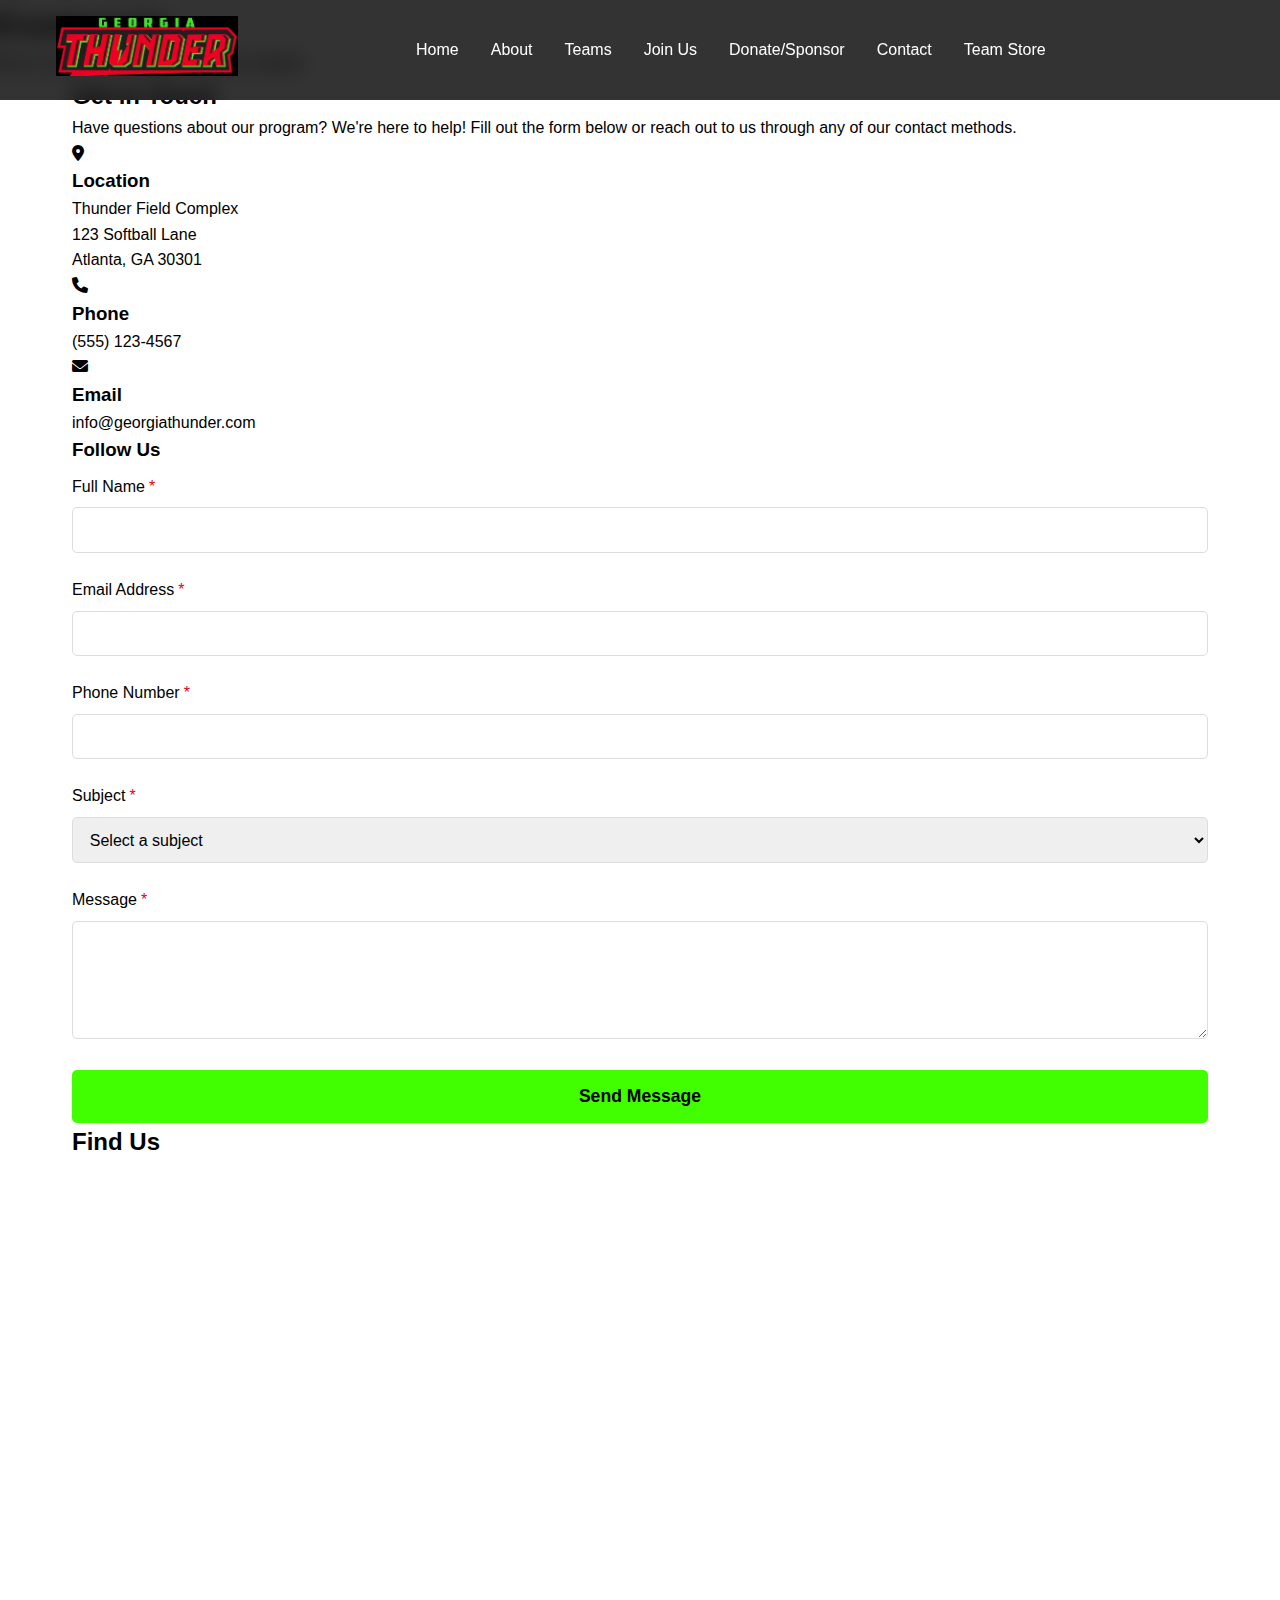
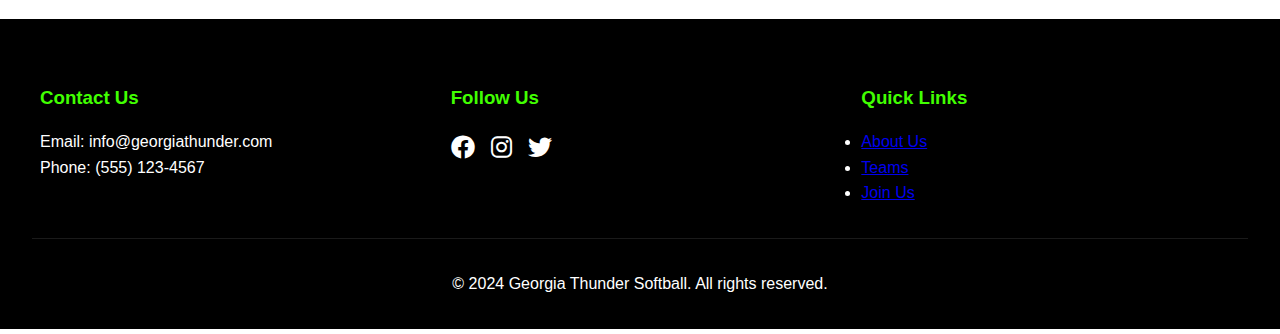
<file: contact.html>
<!DOCTYPE html>
<html lang="en">
<head>
    <meta charset="UTF-8">
    <meta name="viewport" content="width=device-width, initial-scale=1.0">
    <title>Contact Us - Georgia Thunder Softball</title>
    <link rel="stylesheet" href="css/style.css">
    <link rel="stylesheet" href="https://cdnjs.cloudflare.com/ajax/libs/font-awesome/6.0.0/css/all.min.css">
</head>
<body>
    <header class="main-header">
        <nav class="nav-container">
            <div class="logo">
                <img src="images/logo_1.jpg" alt="Georgia Thunder Logo">
            </div>
            <ul class="nav-menu">
                <li><a href="index.html">Home</a></li>
                <li><a href="about.html">About</a></li>
                <li class="dropdown">
                    <a href="teams.html">Teams</a>
                    
                </li>
                <li class="dropdown">
                    <a href="join.html">Join Us</a>
                    <ul class="dropdown-content">
                        <li><a href="join/tryouts.html">Tryout Request</a></li>
                        <li><a href="join/team.html">Georgia Thunder Team</a></li>
                    </ul>
                </li>
                <li><a href="donate.html">Donate/Sponsor</a></li>
                <li><a href="contact.html">Contact</a></li>
                <li><a href="store.html">Team Store</a></li>
            </ul>
            <div class="hamburger">
                <span></span>
                <span></span>
                <span></span>
            </div>
        </nav>
    </header>

    <main>
        <section class="contact-hero">
            <div class="contact-content">
                <h1>Contact Us</h1>
                <p>Get in touch with Georgia Thunder Softball</p>
            </div>
        </section>

        <section class="contact-section">
            <div class="container">
                <div class="contact-grid">
                    <div class="contact-info">
                        <h2>Get in Touch</h2>
                        <p>Have questions about our program? We're here to help! Fill out the form below or reach out to us through any of our contact methods.</p>
                        
                        <div class="contact-details">
                            <div class="contact-item">
                                <i class="fas fa-map-marker-alt"></i>
                                <div>
                                    <h3>Location</h3>
                                    <p>Thunder Field Complex<br>123 Softball Lane<br>Atlanta, GA 30301</p>
                                </div>
                            </div>
                            
                            <div class="contact-item">
                                <i class="fas fa-phone"></i>
                                <div>
                                    <h3>Phone</h3>
                                    <p>(555) 123-4567</p>
                                </div>
                            </div>
                            
                            <div class="contact-item">
                                <i class="fas fa-envelope"></i>
                                <div>
                                    <h3>Email</h3>
                                    <p>info@georgiathunder.com</p>
                                </div>
                            </div>
                        </div>

                        <div class="social-links">
                            <h3>Follow Us</h3>
                            <div class="social-icons">
                                <a href="#" class="social-icon"><i class="fab fa-facebook"></i></a>
                                <a href="#" class="social-icon"><i class="fab fa-instagram"></i></a>
                                <a href="#" class="social-icon"><i class="fab fa-twitter"></i></a>
                                <a href="#" class="social-icon"><i class="fab fa-youtube"></i></a>
                            </div>
                        </div>
                    </div>

                    <div class="contact-form-container">
                        <form id="contactForm" class="contact-form">
                            <div class="form-group">
                                <label for="name" class="required">Full Name</label>
                                <input type="text" id="name" name="name" required>
                            </div>

                            <div class="form-group">
                                <label for="email" class="required">Email Address</label>
                                <input type="email" id="email" name="email" required>
                            </div>

                            <div class="form-group">
                                <label for="phone">Phone Number</label>
                                <input type="tel" id="phone" name="phone">
                            </div>

                            <div class="form-group">
                                <label for="subject" class="required">Subject</label>
                                <select id="subject" name="subject" required>
                                    <option value="">Select a subject</option>
                                    <option value="general">General Inquiry</option>
                                    <option value="tryouts">Tryout Information</option>
                                    <option value="sponsorship">Sponsorship</option>
                                    <option value="volunteer">Volunteer</option>
                                    <option value="other">Other</option>
                                </select>
                            </div>

                            <div class="form-group">
                                <label for="message" class="required">Message</label>
                                <textarea id="message" name="message" rows="5" required></textarea>
                            </div>

                            <button type="submit" class="submit-button">Send Message</button>
                        </form>
                    </div>
                </div>

                <div class="map-section">
                    <h2>Find Us</h2>
                    <div class="map-container">
                        <!-- Replace with actual map embed code -->
                        <iframe 
                            src="https://www.google.com/maps/embed?pb=!1m18!1m12!1m3!1d3317.835572475456!2d-84.3887!3d33.7490!2m3!1f0!2f0!3f0!3m2!1i1024!2i768!4f13.1!3m3!1m2!1s0x0%3A0x0!2zMzPCsDQ0JzU2LjQiTiA4NMKwMjMnMTkuMyJX!5e0!3m2!1sen!2sus!4v1234567890!5m2!1sen!2sus"
                            width="100%" 
                            height="450" 
                            style="border:0;" 
                            allowfullscreen="" 
                            loading="lazy">
                        </iframe>
                    </div>
                </div>
            </div>
        </section>
    </main>

    <footer class="main-footer">
        <div class="footer-content">
            <div class="footer-section">
                <h3>Contact Us</h3>
                <p>Email: info@georgiathunder.com</p>
                <p>Phone: (555) 123-4567</p>
            </div>
            <div class="footer-section">
                <h3>Follow Us</h3>
                <div class="social-links">
                    <a href="#"><i class="fab fa-facebook"></i></a>
                    <a href="#"><i class="fab fa-instagram"></i></a>
                    <a href="#"><i class="fab fa-twitter"></i></a>
                </div>
            </div>
            <div class="footer-section">
                <h3>Quick Links</h3>
                <ul>
                    <li><a href="about.html">About Us</a></li>
                    <li><a href="teams.html">Teams</a></li>
                    <li><a href="join.html">Join Us</a></li>
                </ul>
            </div>
        </div>
        <div class="footer-bottom">
            <p>&copy; 2024 Georgia Thunder Softball. All rights reserved.</p>
        </div>
    </footer>

    <script src="js/main.js"></script>
    <script src="js/contact.js"></script>
</body>
</html>
</file>
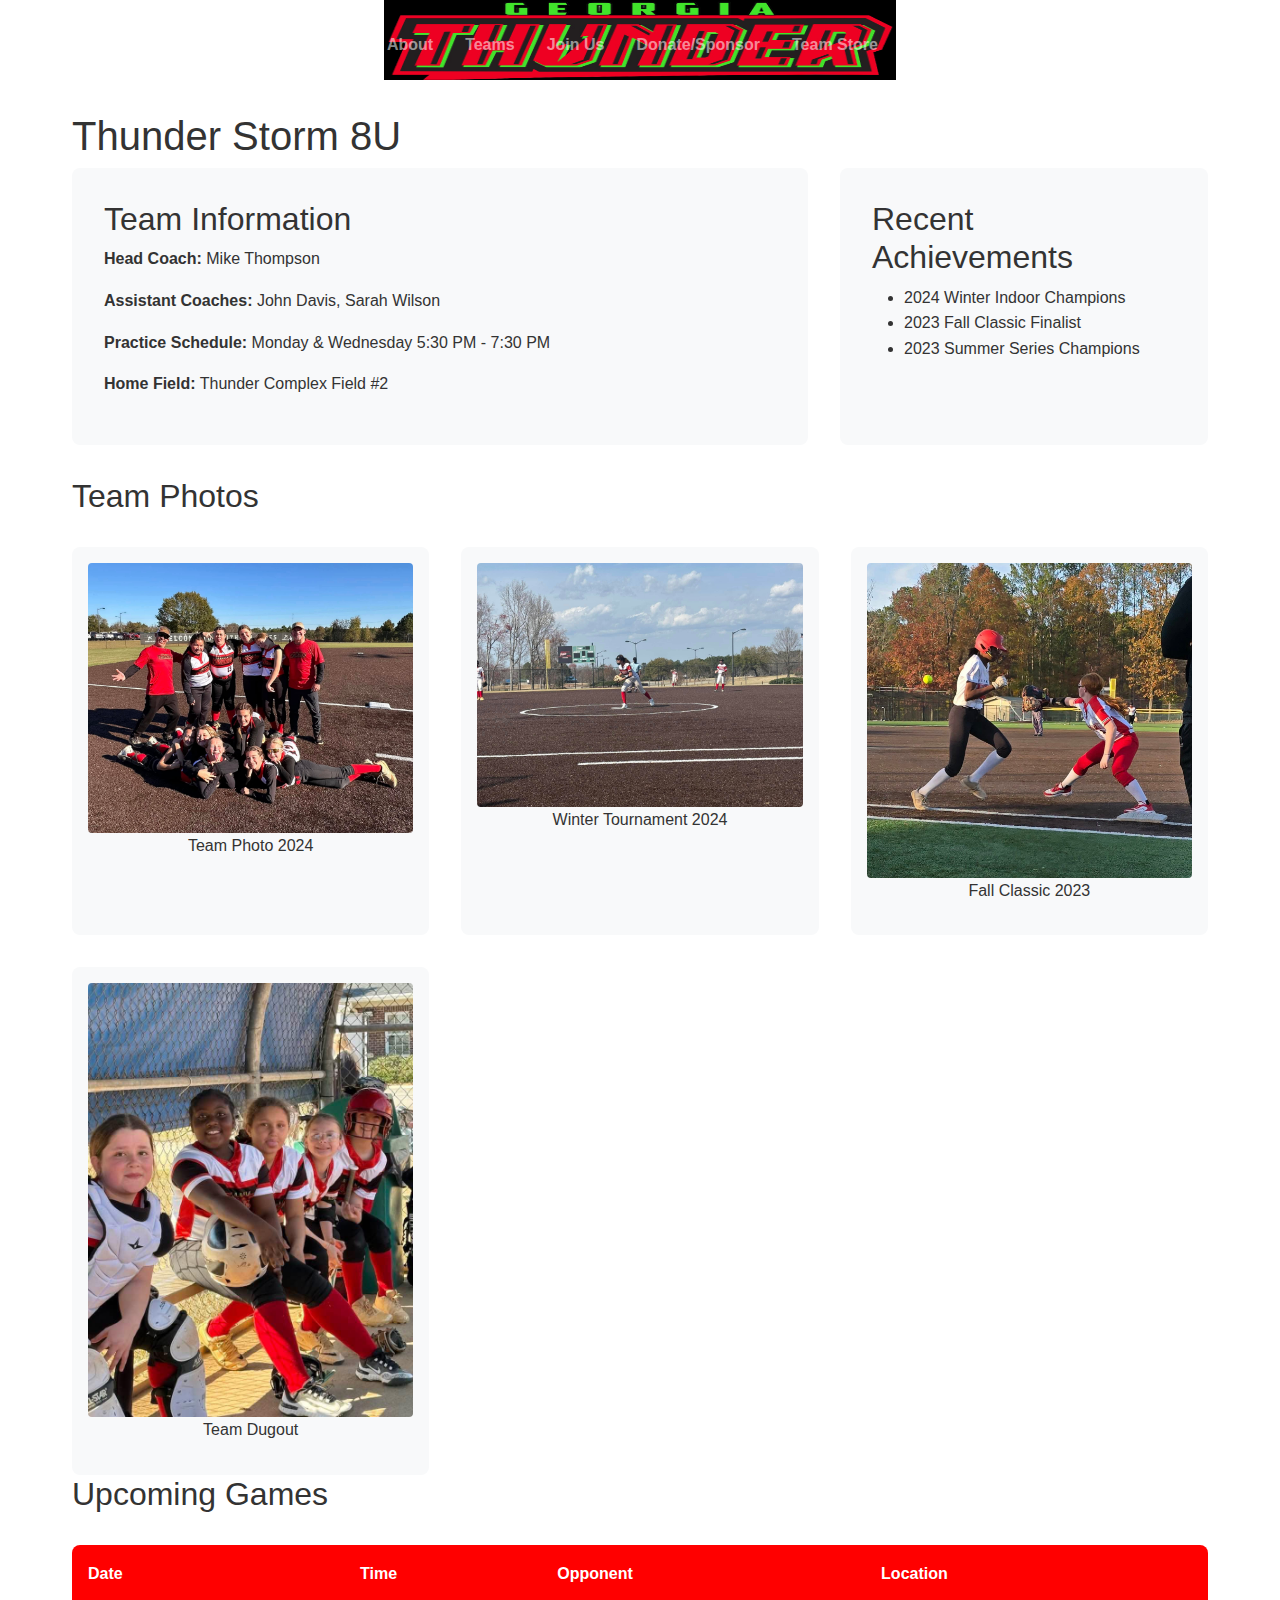
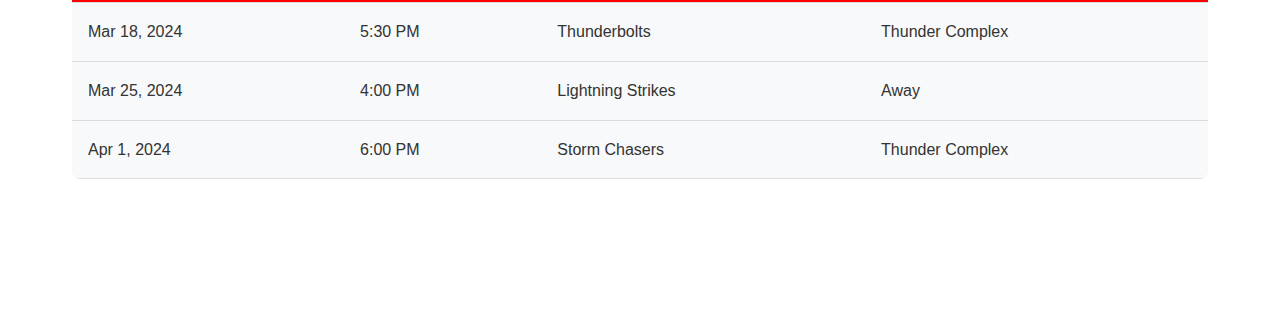
<file: thunder-storm-8u.html>
<!DOCTYPE html>
<html lang="en">
<head>
    <meta charset="UTF-8">
    <meta name="viewport" content="width=device-width, initial-scale=1.0">
    <title>Thunder Storm 8U - Georgia Thunder Softball</title>
    <link href="https://cdn.jsdelivr.net/npm/bootstrap@5.3.2/dist/css/bootstrap.min.css" rel="stylesheet">
    <!-- Custom CSS -->
    <link rel="stylesheet" href="../styles.css">
</head>
<body>
    <header>
        <nav class="navbar navbar-expand-lg navbar-dark">
            <div class="container-fluid">
                <button class="navbar-toggler" type="button" data-bs-toggle="collapse" data-bs-target="#navbarNavDropdown" aria-controls="navbarNavDropdown" aria-expanded="false" aria-label="Toggle navigation">
                    <span class="navbar-toggler-icon"></span>
                </button>
                <div class="collapse navbar-collapse" id="navbarNavDropdown">
                    <ul class="navbar-nav mx-auto">
                        <li class="nav-item">
                            <a class="nav-link active" href="../index.html">Home</a>
                        </li>
                        <li class="nav-item">
                            <a class="nav-link" href="../about.html">About</a>
                        </li>
                        <li class="nav-item">
                            <a class="nav-link" href="../teams.html">Teams</a>         
                                                       
                        </li>
                        <li class="nav-item">
                            <a class="nav-link" href="../join.html">Join Us</a>
                        </li>
                        <li class="nav-item">
                            <a class="nav-link" href="../donate.html">Donate/Sponsor</a>
                        </li>
                        <li class="nav-item">
                            <a class="nav-link" href="../store.html">Team Store</a>
                        </li>
                        <li class="nav-item">
                            <a class="nav-link" href="../contact.html">Contact</a>
                        </li>
                    </ul>
                </div>
            </div>
        </nav>
    </header>

    <main>
        <section class="team-profile">
            <h1>Thunder Storm 8U</h1>
            
            <div class="team-info">
                <div class="team-details">
                    <h2>Team Information</h2>
                    <p><strong>Head Coach:</strong> Mike Thompson</p>
                    <p><strong>Assistant Coaches:</strong> John Davis, Sarah Wilson</p>
                    <p><strong>Practice Schedule:</strong> Monday & Wednesday 5:30 PM - 7:30 PM</p>
                    <p><strong>Home Field:</strong> Thunder Complex Field #2</p>
                </div>

                <div class="team-achievements">
                    <h2>Recent Achievements</h2>
                    <ul>
                        <li>2024 Winter Indoor Champions</li>
                        <li>2023 Fall Classic Finalist</li>
                        <li>2023 Summer Series Champions</li>
                    </ul>
                </div>
            </div>

            <div class="team-gallery">
                <h2>Team Photos</h2>
                <div class="photo-grid">
                    <div class="photo-item">
                        <img src="../photos/team pic_2.jpg" alt="Team Photo 1">
                        <p>Team Photo 2024</p>
                    </div>
                    <div class="photo-item">
                        <img src="../photos/pitch 2.jpg" alt="Game Action Shot">
                        <p>Winter Tournament 2024</p>
                    </div>
                    <div class="photo-item">
                        <img src="../photos/play at first.jpg" alt="Game Action">
                        <p>Fall Classic 2023</p>
                    </div>
                    <div class="photo-item">
                        <img src="../photos/douout.jpg" alt="Team Spirit">
                        <p>Team Dugout</p>
                    </div>
                </div>
            </div>

            <div class="team-schedule">
                <h2>Upcoming Games</h2>
                <table class="schedule-table">
                    <thead>
                        <tr>
                            <th>Date</th>
                            <th>Time</th>
                            <th>Opponent</th>
                            <th>Location</th>
                        </tr>
                    </thead>
                    <tbody>
                        <tr>
                            <td>Mar 18, 2024</td>
                            <td>5:30 PM</td>
                            <td>Thunderbolts</td>
                            <td>Thunder Complex</td>
                        </tr>
                        <tr>
                            <td>Mar 25, 2024</td>
                            <td>4:00 PM</td>
                            <td>Lightning Strikes</td>
                            <td>Away</td>
                        </tr>
                        <tr>
                            <td>Apr 1, 2024</td>
                            <td>6:00 PM</td>
                            <td>Storm Chasers</td>
                            <td>Thunder Complex</td>
                        </tr>
                    </tbody>
                </table>
            </div>
        </section>
    </main>

    <footer>
        <p>&copy; 2024 Georgia Thunder Softball. All rights reserved.</p>
    </footer>

    <script src="../script.js"></script>
</body>
</html>
</file>
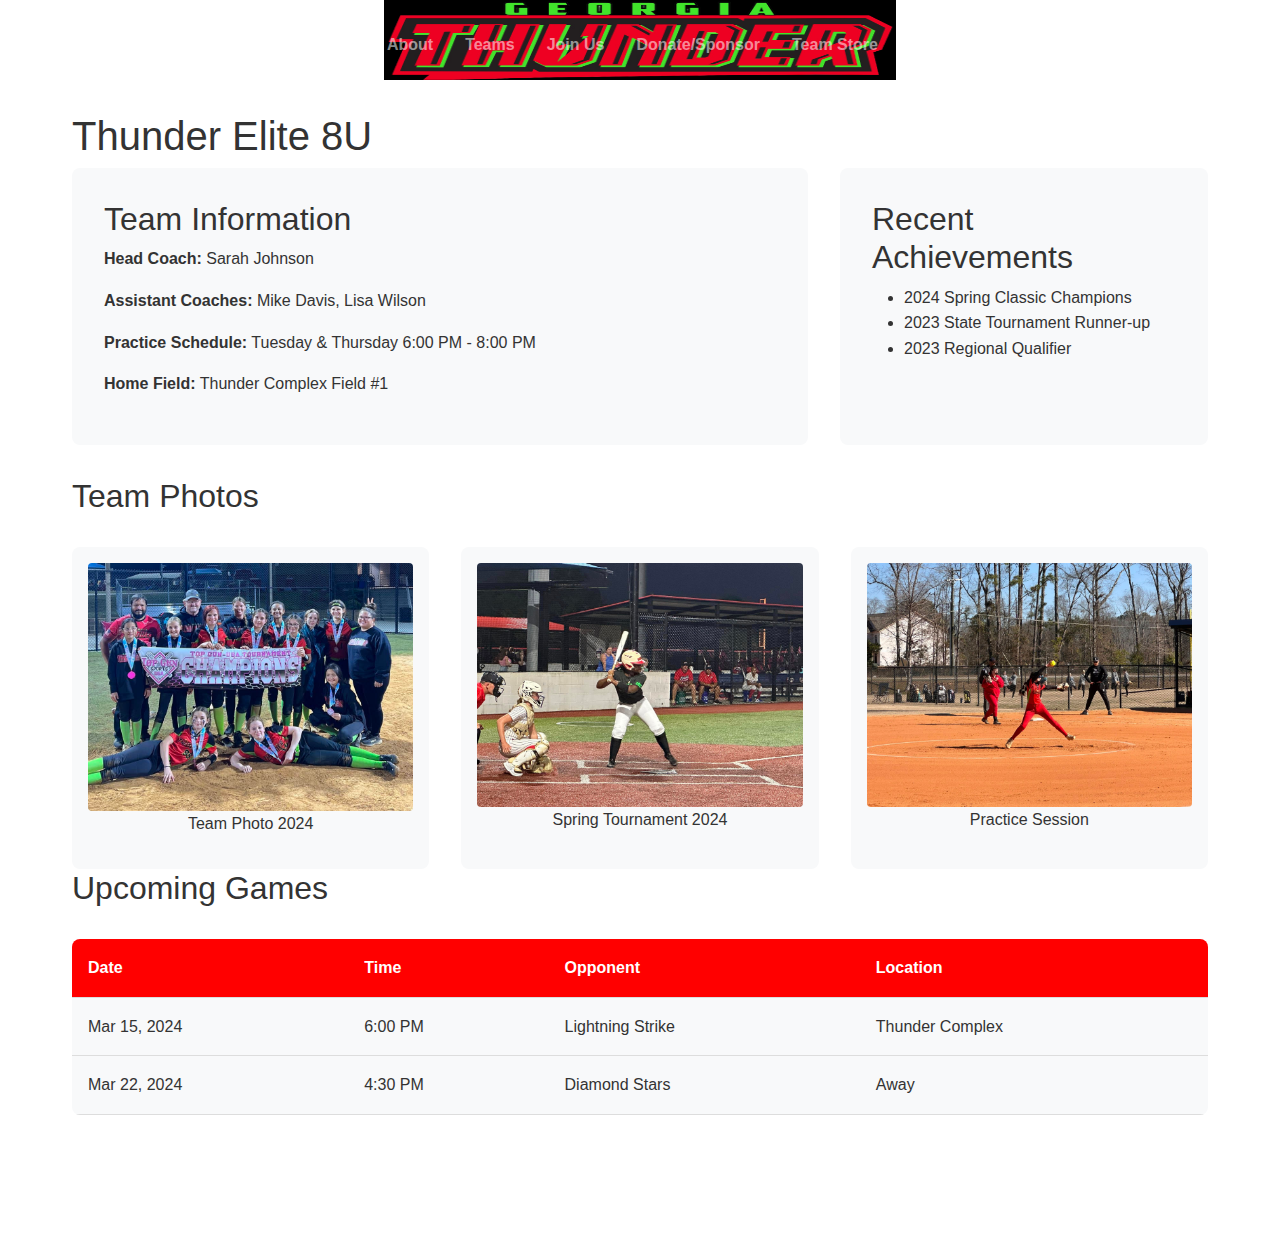
<file: teams/thunder-elite-8u.html>
<!DOCTYPE html>
<html lang="en">
<head>
    <meta charset="UTF-8">
    <meta name="viewport" content="width=device-width, initial-scale=1.0">
    <title>Thunder Elite 8U - Georgia Thunder Softball</title>
    <link href="https://cdn.jsdelivr.net/npm/bootstrap@5.3.2/dist/css/bootstrap.min.css" rel="stylesheet">
    <!-- Custom CSS -->
    <link rel="stylesheet" href="../styles.css">
</head>
<body>
    <header>
        <nav class="navbar navbar-expand-lg navbar-dark">
            <div class="container-fluid">
                <button class="navbar-toggler" type="button" data-bs-toggle="collapse" data-bs-target="#navbarNavDropdown" aria-controls="navbarNavDropdown" aria-expanded="false" aria-label="Toggle navigation">
                    <span class="navbar-toggler-icon"></span>
                </button>
                <div class="collapse navbar-collapse" id="navbarNavDropdown">
                    <ul class="navbar-nav mx-auto">
                        <li class="nav-item">
                            <a class="nav-link active" href="../index.html">Home</a>
                        </li>
                        <li class="nav-item">
                            <a class="nav-link" href="../about.html">About</a>
                        </li>
                        <li class="nav-item">
                            <a class="nav-link" href="../teams.html">Teams</a>         
                                                       
                        </li>
                        <li class="nav-item">
                            <a class="nav-link" href="../join.html">Join Us</a>
                        </li>
                        <li class="nav-item">
                            <a class="nav-link" href="../donate.html">Donate/Sponsor</a>
                        </li>
                        <li class="nav-item">
                            <a class="nav-link" href="../store.html">Team Store</a>
                        </li>
                        <li class="nav-item">
                            <a class="nav-link" href="../contact.html">Contact</a>
                        </li>
                    </ul>
                </div>
            </div>
        </nav>
    </header>

    <main>
        <section class="team-profile">
            <h1>Thunder Elite 8U</h1>
            
            <div class="team-info">
                <div class="team-details">
                    <h2>Team Information</h2>
                    <p><strong>Head Coach:</strong> Sarah Johnson</p>
                    <p><strong>Assistant Coaches:</strong> Mike Davis, Lisa Wilson</p>
                    <p><strong>Practice Schedule:</strong> Tuesday & Thursday 6:00 PM - 8:00 PM</p>
                    <p><strong>Home Field:</strong> Thunder Complex Field #1</p>
                </div>

                <div class="team-achievements">
                    <h2>Recent Achievements</h2>
                    <ul>
                        <li>2024 Spring Classic Champions</li>
                        <li>2023 State Tournament Runner-up</li>
                        <li>2023 Regional Qualifier</li>
                    </ul>
                </div>
            </div>

            <div class="team-gallery">
                <h2>Team Photos</h2>
                <div class="photo-grid">
                    <div class="photo-item">
                        <img src="../photos/team pic_1.jpg" alt="Team Photo 1">
                        <p>Team Photo 2024</p>
                    </div>
                    <div class="photo-item">
                        <img src="../photos/at bat_1.jpg" alt="Game Action Shot">
                        <p>Spring Tournament 2024</p>
                    </div>
                    <div class="photo-item">
                        <img src="../photos/pitch 1.jpg" alt="Pitching Practice">
                        <p>Practice Session</p>
                    </div>
                    <!-- Add more photos as needed -->
                </div>
            </div>

            <div class="team-schedule">
                <h2>Upcoming Games</h2>
                <table class="schedule-table">
                    <thead>
                        <tr>
                            <th>Date</th>
                            <th>Time</th>
                            <th>Opponent</th>
                            <th>Location</th>
                        </tr>
                    </thead>
                    <tbody>
                        <tr>
                            <td>Mar 15, 2024</td>
                            <td>6:00 PM</td>
                            <td>Lightning Strike</td>
                            <td>Thunder Complex</td>
                        </tr>
                        <tr>
                            <td>Mar 22, 2024</td>
                            <td>4:30 PM</td>
                            <td>Diamond Stars</td>
                            <td>Away</td>
                        </tr>
                        <!-- Add more games -->
                    </tbody>
                </table>
            </div>
        </section>
    </main>

    <footer>
        <p>&copy; 2024 Georgia Thunder Softball. All rights reserved.</p>
    </footer>

    <script src="../script.js"></script>
</body>
</html>
</file>
<file: css/style.css>
:root {
    --primary-red: #E30016;
    --black: #000000;
    --neon-green: #41FF00;
    --white: #FFFFFF;
    --gray-light: #f5f5f5;
    --gray-dark: #333333;
    --transition: all 0.3s ease;
}

* {
    margin: 0;
    padding: 0;
    box-sizing: border-box;
}

body {
    font-family: 'Arial', sans-serif;
    line-height: 1.6;
    color: var(--black);
    background-color: var(--white);
}

/* Header Styles */
.main-header {
    position: fixed;
    width: 100%;
    top: 0;
    z-index: 1000;
    background: rgba(0, 0, 0, 0.8);
    backdrop-filter: blur(10px);
}

.nav-container {
    max-width: 1200px;
    margin: 0 auto;
    padding: 1rem;
    display: flex;
    justify-content: space-between;
    align-items: center;
}

.logo img {
    height: 60px;
    width: auto;
}

.nav-menu {
    display: flex;
    list-style: none;
    gap: 2rem;
}

.nav-menu a {
    color: var(--white);
    text-decoration: none;
    font-weight: 500;
    transition: var(--transition);
    position: relative;
}

.nav-menu a:hover {
    color: var(--neon-green);
}

/* Dropdown Styles */
.dropdown {
    position: relative;
}

.dropdown-content {
    display: none;
    position: absolute;
    background: var(--black);
    min-width: 160px;
    box-shadow: 0 8px 16px rgba(0,0,0,0.2);
    z-index: 1;
    border-radius: 4px;
    padding: 0.5rem 0;
}

.dropdown:hover .dropdown-content {
    display: block;
}

.dropdown-content a {
    color: var(--white);
    padding: 0.5rem 1rem;
    display: block;
    transition: var(--transition);
}

.dropdown-content a:hover {
    background: var(--primary-red);
    color: var(--white);
}

/* Hero Section */
.hero {
    height: 100vh;
    background: linear-gradient(rgba(0, 0, 0, 0.5), rgba(0, 0, 0, 0.5)),
                url('../images/gallery_1.jpg') center/cover no-repeat;
    display: flex;
    align-items: center;
    justify-content: center;
    text-align: center;
    color: var(--white);
    padding-top: 80px;
}

.hero-content {
    max-width: 800px;
    padding: 2rem;
}

.hero h1 {
    font-size: 3.5rem;
    margin-bottom: 1rem;
    text-shadow: 2px 2px 4px rgba(0, 0, 0, 0.5);
}

.cta-button {
    display: inline-block;
    padding: 1rem 2rem;
    background: var(--neon-green);
    color: var(--black);
    text-decoration: none;
    border-radius: 30px;
    font-weight: bold;
    transition: var(--transition);
    margin-top: 2rem;
}

.cta-button:hover {
    transform: translateY(-3px);
    box-shadow: 0 5px 15px rgba(65, 255, 0, 0.3);
}

/* Featured Teams Section */
.featured-teams {
    padding: 5rem 2rem;
    background: var(--gray-light);
}

.team-grid {
    display: grid;
    grid-template-columns: repeat(auto-fit, minmax(250px, 1fr));
    gap: 2rem;
    max-width: 1200px;
    margin: 2rem auto;
}

/* News Feed Section */
.news-feed {
    padding: 5rem 2rem;
}

.masonry-grid {
    columns: 3;
    column-gap: 2rem;
    max-width: 1200px;
    margin: 2rem auto;
}

/* Footer Styles */
.main-footer {
    background: var(--black);
    color: var(--white);
    padding: 4rem 2rem 2rem;
}

.footer-content {
    max-width: 1200px;
    margin: 0 auto;
    display: grid;
    grid-template-columns: repeat(auto-fit, minmax(250px, 1fr));
    gap: 2rem;
}

.footer-section h3 {
    color: var(--neon-green);
    margin-bottom: 1rem;
}

.social-links {
    display: flex;
    gap: 1rem;
}

.social-links a {
    color: var(--white);
    font-size: 1.5rem;
    transition: var(--transition);
}

.social-links a:hover {
    color: var(--neon-green);
}

.footer-bottom {
    text-align: center;
    margin-top: 2rem;
    padding-top: 2rem;
    border-top: 1px solid rgba(255, 255, 255, 0.1);
}

/* Responsive Design */
@media (max-width: 768px) {
    .nav-menu {
        display: none;
    }

    .hamburger {
        display: block;
    }

    .hero h1 {
        font-size: 2.5rem;
    }

    .masonry-grid {
        columns: 1;
    }
}

/* Animations */
@keyframes fadeIn {
    from {
        opacity: 0;
        transform: translateY(20px);
    }
    to {
        opacity: 1;
        transform: translateY(0);
    }
}

.hero-content, .team-grid, .news-feed {
    animation: fadeIn 1s ease-out;
}

/* Hover Effects */
.nav-menu a::after {
    content: '';
    position: absolute;
    width: 0;
    height: 2px;
    bottom: -5px;
    left: 0;
    background: var(--neon-green);
    transition: var(--transition);
}

.nav-menu a:hover::after {
    width: 100%;
}

/* About Page Styles */
.about-hero {
    height: 60vh;
    background: linear-gradient(rgba(0, 0, 0, 0.6), rgba(0, 0, 0, 0.6)),
                url('../images/about-hero.jpg') center/cover no-repeat;
    display: flex;
    align-items: center;
    justify-content: center;
    text-align: center;
    color: var(--white);
    padding-top: 80px;
}

.about-content h1 {
    font-size: 3rem;
    margin-bottom: 1rem;
    text-shadow: 2px 2px 4px rgba(0, 0, 0, 0.5);
}

.vision-statement {
    padding: 5rem 2rem;
    background: var(--white);
}

.container {
    max-width: 1200px;
    margin: 0 auto;
    padding: 0 2rem;
}

.vision-content {
    text-align: center;
    max-width: 800px;
    margin: 0 auto;
}

.vision-content p {
    font-size: 1.2rem;
    line-height: 1.8;
    margin-bottom: 3rem;
    color: var(--gray-dark);
}

.vision-pillars {
    display: grid;
    grid-template-columns: repeat(auto-fit, minmax(250px, 1fr));
    gap: 2rem;
    margin-top: 3rem;
}

.pillar {
    padding: 2rem;
    background: var(--gray-light);
    border-radius: 10px;
    transition: var(--transition);
}

.pillar:hover {
    transform: translateY(-5px);
    box-shadow: 0 5px 15px rgba(0, 0, 0, 0.1);
}

.pillar i {
    font-size: 2.5rem;
    color: var(--neon-green);
    margin-bottom: 1rem;
}

.pillar h3 {
    color: var(--black);
    margin-bottom: 1rem;
}

.pillar p {
    font-size: 1rem;
    color: var(--gray-dark);
}

.history {
    padding: 5rem 2rem;
    background: var(--gray-light);
}

.history-content {
    text-align: center;
    max-width: 800px;
    margin: 0 auto;
}

.history-content p {
    font-size: 1.2rem;
    line-height: 1.8;
    color: var(--gray-dark);
}

/* Responsive adjustments for About page */
@media (max-width: 768px) {
    .about-content h1 {
        font-size: 2rem;
    }

    .vision-pillars {
        grid-template-columns: 1fr;
    }

    .pillar {
        margin-bottom: 1rem;
    }
}

/* Teams Page Styles */
.teams-hero {
    height: 50vh;
    background: linear-gradient(rgba(0, 0, 0, 0.6), rgba(0, 0, 0, 0.6)),
                url('../images/teams-hero.jpg') center/cover no-repeat;
    display: flex;
    align-items: center;
    justify-content: center;
    text-align: center;
    color: var(--white);
    padding-top: 80px;
}

.teams-content h1 {
    font-size: 3rem;
    margin-bottom: 1rem;
    text-shadow: 2px 2px 4px rgba(0, 0, 0, 0.5);
}

.teams-grid {
    padding: 5rem 2rem;
    background: var(--gray-light);
}

.age-divisions {
    display: grid;
    grid-template-columns: repeat(auto-fit, minmax(300px, 1fr));
    gap: 2rem;
    max-width: 1200px;
    margin: 0 auto;
}

.division-card {
    background: var(--white);
    border-radius: 10px;
    padding: 2rem;
    box-shadow: 0 4px 6px rgba(0, 0, 0, 0.1);
    transition: var(--transition);
    position: relative;
    overflow: hidden;
}

.division-card::before {
    content: '';
    position: absolute;
    top: 0;
    left: 0;
    width: 100%;
    height: 4px;
    background: var(--neon-green);
    transform: scaleX(0);
    transform-origin: left;
    transition: transform 0.3s ease;
}

.division-card:hover::before {
    transform: scaleX(1);
}

.division-card:hover {
    transform: translateY(-5px);
    box-shadow: 0 8px 15px rgba(0, 0, 0, 0.1);
}

.division-card h2 {
    color: var(--black);
    margin-bottom: 1.5rem;
    font-size: 1.8rem;
}

.team-list {
    display: flex;
    flex-direction: column;
    gap: 1rem;
}

.team-list a {
    color: var(--gray-dark);
    text-decoration: none;
    padding: 0.8rem;
    border-radius: 5px;
    transition: var(--transition);
    background: var(--gray-light);
}

.team-list a:hover {
    background: var(--neon-green);
    color: var(--black);
    transform: translateX(5px);
}

/* Responsive adjustments for Teams page */
@media (max-width: 768px) {
    .teams-content h1 {
        font-size: 2rem;
    }

    .age-divisions {
        grid-template-columns: 1fr;
    }

    .division-card {
        margin-bottom: 1rem;
    }
}

/* Individual Team Page Styles */
.team-hero {
    height: 50vh;
    background: linear-gradient(rgba(0, 0, 0, 0.6), rgba(0, 0, 0, 0.6)),
                url('../images/team-hero.jpg') center/cover no-repeat;
    display: flex;
    align-items: center;
    justify-content: center;
    text-align: center;
    color: var(--white);
    padding-top: 80px;
}

.team-content h1 {
    font-size: 3rem;
    margin-bottom: 1rem;
    text-shadow: 2px 2px 4px rgba(0, 0, 0, 0.5);
}

.team-info {
    padding: 5rem 2rem;
    background: var(--gray-light);
}

.team-stats {
    display: grid;
    grid-template-columns: repeat(auto-fit, minmax(250px, 1fr));
    gap: 2rem;
    margin-bottom: 4rem;
}

.stat-card {
    background: var(--white);
    padding: 2rem;
    border-radius: 10px;
    text-align: center;
    box-shadow: 0 4px 6px rgba(0, 0, 0, 0.1);
    transition: var(--transition);
}

.stat-card:hover {
    transform: translateY(-5px);
    box-shadow: 0 8px 15px rgba(0, 0, 0, 0.1);
}

.stat-card i {
    font-size: 2.5rem;
    color: var(--neon-green);
    margin-bottom: 1rem;
}

.stat-card h3 {
    color: var(--black);
    margin-bottom: 0.5rem;
}

.stat-card p {
    font-size: 1.5rem;
    font-weight: bold;
    color: var(--primary-red);
}

.team-gallery {
    margin-bottom: 4rem;
}

.team-gallery h2 {
    text-align: center;
    margin-bottom: 2rem;
    color: var(--black);
}

.gallery-grid {
    display: grid;
    grid-template-columns: repeat(auto-fit, minmax(250px, 1fr));
    gap: 1.5rem;
    max-width: 1200px;
    margin: 0 auto;
}

.gallery-item {
    position: relative;
    overflow: hidden;
    border-radius: 10px;
    aspect-ratio: 1;
}

.gallery-item img {
    width: 100%;
    height: 100%;
    object-fit: cover;
    transition: var(--transition);
}

.gallery-item:hover img {
    transform: scale(1.05);
}

.team-schedule {
    background: var(--white);
    padding: 2rem;
    border-radius: 10px;
    box-shadow: 0 4px 6px rgba(0, 0, 0, 0.1);
}

.team-schedule h2 {
    text-align: center;
    margin-bottom: 2rem;
    color: var(--black);
}

.schedule-list {
    display: flex;
    flex-direction: column;
    gap: 1rem;
}

.schedule-item {
    display: grid;
    grid-template-columns: 1fr 2fr 1fr;
    gap: 1rem;
    padding: 1rem;
    background: var(--gray-light);
    border-radius: 5px;
    transition: var(--transition);
}

.schedule-item:hover {
    background: var(--neon-green);
    color: var(--black);
}

.schedule-item .date {
    font-weight: bold;
}

.schedule-item .event {
    text-align: center;
}

.schedule-item .location {
    text-align: right;
}

/* Responsive adjustments for team pages */
@media (max-width: 768px) {
    .team-content h1 {
        font-size: 2rem;
    }

    .schedule-item {
        grid-template-columns: 1fr;
        text-align: center;
    }

    .schedule-item .location {
        text-align: center;
    }
}

/* Join Us Page Styles */
.join-hero {
    height: 50vh;
    background: linear-gradient(rgba(0, 0, 0, 0.6), rgba(0, 0, 0, 0.6)),
                url('../images/join-hero.jpg') center/cover no-repeat;
    display: flex;
    align-items: center;
    justify-content: center;
    text-align: center;
    color: var(--white);
    padding-top: 80px;
}

.join-content h1 {
    font-size: 3rem;
    margin-bottom: 1rem;
    text-shadow: 2px 2px 4px rgba(0, 0, 0, 0.5);
}

.join-options {
    padding: 5rem 2rem;
    background: var(--gray-light);
}

.join-grid {
    display: grid;
    grid-template-columns: repeat(auto-fit, minmax(300px, 1fr));
    gap: 2rem;
    margin-bottom: 4rem;
}

.join-card {
    background: var(--white);
    padding: 2rem;
    border-radius: 10px;
    text-align: center;
    box-shadow: 0 4px 6px rgba(0, 0, 0, 0.1);
    transition: var(--transition);
}

.join-card:hover {
    transform: translateY(-5px);
    box-shadow: 0 8px 15px rgba(0, 0, 0, 0.1);
}

.join-icon {
    width: 80px;
    height: 80px;
    background: var(--neon-green);
    border-radius: 50%;
    display: flex;
    align-items: center;
    justify-content: center;
    margin: 0 auto 1.5rem;
}

.join-icon i {
    font-size: 2rem;
    color: var(--black);
}

.join-card h2 {
    color: var(--black);
    margin-bottom: 1rem;
}

.join-card p {
    color: var(--gray-dark);
    margin-bottom: 1.5rem;
}

.join-button {
    display: inline-block;
    padding: 0.8rem 1.5rem;
    background: var(--neon-green);
    color: var(--black);
    text-decoration: none;
    border-radius: 25px;
    font-weight: bold;
    transition: var(--transition);
}

.join-button:hover {
    transform: translateY(-2px);
    box-shadow: 0 5px 15px rgba(65, 255, 0, 0.3);
}

.join-info {
    text-align: center;
}

.join-info h2 {
    color: var(--black);
    margin-bottom: 3rem;
}

.benefits-grid {
    display: grid;
    grid-template-columns: repeat(auto-fit, minmax(250px, 1fr));
    gap: 2rem;
}

.benefit-item {
    padding: 2rem;
    background: var(--white);
    border-radius: 10px;
    box-shadow: 0 4px 6px rgba(0, 0, 0, 0.1);
    transition: var(--transition);
}

.benefit-item:hover {
    transform: translateY(-5px);
    box-shadow: 0 8px 15px rgba(0, 0, 0, 0.1);
}

.benefit-item i {
    font-size: 2.5rem;
    color: var(--neon-green);
    margin-bottom: 1rem;
}

.benefit-item h3 {
    color: var(--black);
    margin-bottom: 0.5rem;
}

.benefit-item p {
    color: var(--gray-dark);
}

/* Responsive adjustments for Join page */
@media (max-width: 768px) {
    .join-content h1 {
        font-size: 2rem;
    }

    .join-grid {
        grid-template-columns: 1fr;
    }

    .benefits-grid {
        grid-template-columns: 1fr;
    }
}

/* Tryout Form Styles */
.tryout-hero {
    height: 40vh;
    background: linear-gradient(rgba(0, 0, 0, 0.6), rgba(0, 0, 0, 0.6)),
                url('../images/tryout-hero.jpg') center/cover no-repeat;
    display: flex;
    align-items: center;
    justify-content: center;
    text-align: center;
    color: var(--white);
    padding-top: 80px;
}

.tryout-content h1 {
    font-size: 3rem;
    margin-bottom: 1rem;
    text-shadow: 2px 2px 4px rgba(0, 0, 0, 0.5);
}

.tryout-form-section {
    padding: 5rem 2rem;
    background: var(--gray-light);
}

.tryout-info {
    text-align: center;
    margin-bottom: 4rem;
}

.tryout-info h2 {
    color: var(--black);
    margin-bottom: 2rem;
}

.tryout-dates {
    display: grid;
    grid-template-columns: repeat(auto-fit, minmax(250px, 1fr));
    gap: 2rem;
    max-width: 800px;
    margin: 0 auto;
}

.tryout-date {
    background: var(--white);
    padding: 2rem;
    border-radius: 10px;
    box-shadow: 0 4px 6px rgba(0, 0, 0, 0.1);
    transition: var(--transition);
}

.tryout-date:hover {
    transform: translateY(-5px);
    box-shadow: 0 8px 15px rgba(0, 0, 0, 0.1);
}

.tryout-date h3 {
    color: var(--black);
    margin-bottom: 1rem;
}

.tryout-date p {
    color: var(--gray-dark);
    margin-bottom: 0.5rem;
}

.tryout-form {
    background: var(--white);
    padding: 3rem;
    border-radius: 10px;
    box-shadow: 0 4px 6px rgba(0, 0, 0, 0.1);
    max-width: 800px;
    margin: 0 auto;
}

.tryout-form h2 {
    color: var(--black);
    margin-bottom: 2rem;
    text-align: center;
}

.form-group {
    margin-bottom: 1.5rem;
}

.form-group label {
    display: block;
    color: var(--black);
    margin-bottom: 0.5rem;
    font-weight: 500;
}

.form-group input,
.form-group select,
.form-group textarea {
    width: 100%;
    padding: 0.8rem;
    border: 1px solid #ddd;
    border-radius: 5px;
    font-size: 1rem;
    transition: var(--transition);
}

.form-group input:focus,
.form-group select:focus,
.form-group textarea:focus {
    outline: none;
    border-color: var(--neon-green);
    box-shadow: 0 0 0 2px rgba(65, 255, 0, 0.1);
}

.submit-button {
    display: block;
    width: 100%;
    padding: 1rem;
    background: var(--neon-green);
    color: var(--black);
    border: none;
    border-radius: 5px;
    font-size: 1.1rem;
    font-weight: bold;
    cursor: pointer;
    transition: var(--transition);
}

.submit-button:hover {
    transform: translateY(-2px);
    box-shadow: 0 5px 15px rgba(65, 255, 0, 0.3);
}

/* Responsive adjustments for tryout form */
@media (max-width: 768px) {
    .tryout-content h1 {
        font-size: 2rem;
    }

    .tryout-form {
        padding: 2rem;
    }

    .tryout-dates {
        grid-template-columns: 1fr;
    }
}

/* Form Validation Styles */
.form-group input.error,
.form-group select.error,
.form-group textarea.error {
    border-color: var(--primary-red);
}

.error-message {
    color: var(--primary-red);
    font-size: 0.875rem;
    margin-top: 0.5rem;
}

.success-message {
    text-align: center;
    padding: 2rem;
    background: var(--white);
    border-radius: 10px;
    box-shadow: 0 4px 6px rgba(0, 0, 0, 0.1);
}

.success-message i {
    font-size: 3rem;
    color: var(--neon-green);
    margin-bottom: 1rem;
}

.success-message h3 {
    color: var(--black);
    margin-bottom: 1rem;
}

.success-message p {
    color: var(--gray-dark);
}

/* Form Input Focus Styles */
.form-group input:focus,
.form-group select:focus,
.form-group textarea:focus {
    border-color: var(--neon-green);
    box-shadow: 0 0 0 2px rgba(65, 255, 0, 0.1);
}

/* Form Group Spacing */
.form-group + .form-group {
    margin-top: 1.5rem;
}

/* Form Label Styles */
.form-group label {
    display: block;
    margin-bottom: 0.5rem;
    color: var(--black);
    font-weight: 500;
}

/* Required Field Indicator */
.form-group label::after {
    content: '*';
    color: var(--primary-red);
    margin-left: 0.25rem;
}

/* Team Registration Page Styles */
.team-registration-hero {
    height: 40vh;
    background: linear-gradient(rgba(0, 0, 0, 0.6), rgba(0, 0, 0, 0.6)),
                url('../images/team-registration-hero.jpg') center/cover no-repeat;
    display: flex;
    align-items: center;
    justify-content: center;
    text-align: center;
    color: var(--white);
    padding-top: 80px;
}

.team-registration-content h1 {
    font-size: 3rem;
    margin-bottom: 1rem;
    text-shadow: 2px 2px 4px rgba(0, 0, 0, 0.5);
}

.team-registration-section {
    padding: 5rem 2rem;
    background: var(--gray-light);
}

.registration-info {
    text-align: center;
    margin-bottom: 4rem;
}

.registration-info h2 {
    color: var(--black);
    margin-bottom: 2rem;
}

.team-registration-form {
    background: var(--white);
    padding: 3rem;
    border-radius: 10px;
    box-shadow: 0 4px 6px rgba(0, 0, 0, 0.1);
    max-width: 800px;
    margin: 0 auto;
}

.team-registration-form h2 {
    color: var(--black);
    margin-bottom: 2rem;
    text-align: center;
}

.form-section {
    margin-bottom: 2.5rem;
    padding-bottom: 2.5rem;
    border-bottom: 1px solid #eee;
}

.form-section:last-child {
    border-bottom: none;
    margin-bottom: 0;
    padding-bottom: 0;
}

.form-section h3 {
    color: var(--black);
    margin-bottom: 1.5rem;
    font-size: 1.2rem;
}

/* Responsive adjustments for team registration */
@media (max-width: 768px) {
    .team-registration-content h1 {
        font-size: 2rem;
    }

    .team-registration-form {
        padding: 2rem;
    }

    .form-section {
        margin-bottom: 2rem;
        padding-bottom: 2rem;
    }
}

/* Donate/Sponsor Page Styles */
.donate-hero {
    background-image: url('../images/donate-hero.jpg');
    background-size: cover;
    background-position: center;
    height: 60vh;
    display: flex;
    align-items: center;
    justify-content: center;
    text-align: center;
    position: relative;
}

.donate-hero::before {
    content: '';
    position: absolute;
    top: 0;
    left: 0;
    right: 0;
    bottom: 0;
    background: linear-gradient(rgba(0, 0, 0, 0.5), rgba(0, 0, 0, 0.7));
}

.donate-content {
    position: relative;
    z-index: 1;
    color: #fff;
}

.donate-content h1 {
    font-size: 3.5rem;
    margin-bottom: 1rem;
    text-shadow: 2px 2px 4px rgba(0, 0, 0, 0.5);
}

.donate-content p {
    font-size: 1.5rem;
    text-shadow: 1px 1px 2px rgba(0, 0, 0, 0.5);
}

.donate-section {
    padding: 4rem 0;
    background-color: #f8f9fa;
}

.donate-grid {
    display: grid;
    grid-template-columns: 1fr 1fr;
    gap: 2rem;
    margin-bottom: 4rem;
}

.donate-card, .sponsor-card {
    background: #fff;
    padding: 2rem;
    border-radius: 10px;
    box-shadow: 0 4px 6px rgba(0, 0, 0, 0.1);
    transition: transform 0.3s ease;
}

.donate-card:hover, .sponsor-card:hover {
    transform: translateY(-5px);
}

.donate-icon, .sponsor-icon {
    font-size: 2.5rem;
    color: #00ff00;
    margin-bottom: 1rem;
    text-align: center;
}

.donation-options {
    display: grid;
    grid-template-columns: repeat(4, 1fr);
    gap: 1rem;
    margin: 2rem 0;
}

.donate-button {
    padding: 0.75rem 1.5rem;
    border: 2px solid #00ff00;
    background: transparent;
    color: #00ff00;
    border-radius: 5px;
    cursor: pointer;
    transition: all 0.3s ease;
}

.donate-button:hover {
    background: #00ff00;
    color: #000;
}

.donate-button.custom {
    grid-column: span 4;
}

.donation-form {
    margin-top: 2rem;
}

.sponsorship-levels {
    display: grid;
    grid-template-columns: repeat(3, 1fr);
    gap: 1.5rem;
    margin-top: 2rem;
}

.sponsorship-level {
    background: #f8f9fa;
    padding: 1.5rem;
    border-radius: 5px;
    text-align: center;
}

.sponsorship-level h3 {
    color: #00ff00;
    margin-bottom: 0.5rem;
}

.sponsorship-level .price {
    font-size: 1.25rem;
    font-weight: bold;
    margin-bottom: 1rem;
}

.sponsorship-level ul {
    list-style: none;
    padding: 0;
    margin-bottom: 1.5rem;
}

.sponsorship-level li {
    margin-bottom: 0.5rem;
    font-size: 0.9rem;
}

.sponsor-button {
    display: inline-block;
    padding: 0.75rem 1.5rem;
    background: #00ff00;
    color: #000;
    text-decoration: none;
    border-radius: 5px;
    transition: all 0.3s ease;
}

.sponsor-button:hover {
    background: #00cc00;
    transform: translateY(-2px);
}

.impact-section {
    text-align: center;
    margin-top: 4rem;
}

.impact-section h2 {
    font-size: 2.5rem;
    margin-bottom: 3rem;
    color: #00ff00;
}

.impact-grid {
    display: grid;
    grid-template-columns: repeat(4, 1fr);
    gap: 2rem;
}

.impact-item {
    padding: 2rem;
    background: #fff;
    border-radius: 10px;
    box-shadow: 0 4px 6px rgba(0, 0, 0, 0.1);
    transition: transform 0.3s ease;
}

.impact-item:hover {
    transform: translateY(-5px);
}

.impact-item i {
    font-size: 2.5rem;
    color: #00ff00;
    margin-bottom: 1rem;
}

.impact-item h3 {
    margin-bottom: 1rem;
    color: #333;
}

.impact-item p {
    color: #666;
    font-size: 0.9rem;
}

@media (max-width: 768px) {
    .donate-grid {
        grid-template-columns: 1fr;
    }

    .sponsorship-levels {
        grid-template-columns: 1fr;
    }

    .impact-grid {
        grid-template-columns: 1fr 1fr;
    }

    .donate-content h1 {
        font-size: 2.5rem;
    }

    .donate-content p {
        font-size: 1.2rem;
    }
}

@media (max-width: 480px) {
    .impact-grid {
        grid-template-columns: 1fr;
    }

    .donation-options {
        grid-template-columns: 1fr 1fr;
    }

    .donate-button.custom {
        grid-column: span 2;
    }
}

/* Division Section Styles */
.division-section {
    margin-bottom: 4rem;
    padding: 2rem;
    background: var(--white);
    border-radius: 10px;
    box-shadow: 0 4px 6px rgba(0, 0, 0, 0.1);
    transition: var(--transition);
}

.division-section:hover {
    transform: translateY(-5px);
    box-shadow: 0 8px 15px rgba(0, 0, 0, 0.1);
}

.division-section h2 {
    color: var(--black);
    margin-bottom: 2rem;
    font-size: 2rem;
    text-align: center;
    position: relative;
    padding-bottom: 1rem;
}

.division-section h2::after {
    content: '';
    position: absolute;
    bottom: 0;
    left: 50%;
    transform: translateX(-50%);
    width: 100px;
    height: 3px;
    background: var(--neon-green);
    border-radius: 3px;
}

.team-buttons {
    display: grid;
    grid-template-columns: repeat(auto-fit, minmax(250px, 1fr));
    gap: 1.5rem;
    padding: 1rem;
}

.team-button {
    display: block;
    padding: 1.5rem;
    background: var(--gray-light);
    color: var(--black);
    text-decoration: none;
    text-align: center;
    border-radius: 8px;
    font-weight: bold;
    font-size: 1.1rem;
    transition: var(--transition);
    border: 2px solid transparent;
}

.team-button:hover {
    background: var(--neon-green);
    color: var(--black);
    transform: translateY(-3px);
    box-shadow: 0 5px 15px rgba(65, 255, 0, 0.3);
    border-color: var(--neon-green);
}

/* Responsive adjustments for team buttons */
@media (max-width: 768px) {
    .division-section {
        padding: 1.5rem;
    }

    .division-section h2 {
        font-size: 1.8rem;
    }

    .team-buttons {
        grid-template-columns: 1fr;
        gap: 1rem;
    }

    .team-button {
        padding: 1.2rem;
        font-size: 1rem;
    }
}

/* Store Page Styles */
.store-container {
    display: grid;
    grid-template-columns: 250px 1fr;
    gap: 2rem;
    max-width: 1200px;
    margin: 0 auto;
    padding: 2rem;
}

.store-sidebar {
    background: var(--white);
    padding: 1.5rem;
    border-radius: 8px;
    box-shadow: 0 2px 4px rgba(0, 0, 0, 0.1);
    height: fit-content;
    position: sticky;
    top: 100px;
}

.store-sidebar h3 {
    color: var(--black);
    margin-bottom: 1rem;
    padding-bottom: 0.5rem;
    border-bottom: 2px solid var(--neon-green);
}

.store-sidebar ul {
    list-style: none;
    padding: 0;
}

.store-sidebar li {
    margin-bottom: 0.5rem;
}

.store-sidebar a {
    color: var(--gray-dark);
    text-decoration: none;
    transition: var(--transition);
    display: block;
    padding: 0.5rem 0;
}

.store-sidebar a:hover {
    color: var(--neon-green);
    transform: translateX(5px);
}

.size-filters {
    display: flex;
    flex-wrap: wrap;
    gap: 0.5rem;
    margin-top: 1rem;
}

.size-checkbox {
    display: flex;
    align-items: center;
    gap: 0.5rem;
}

.price-range {
    margin: 1.5rem 0;
}

.price-range input[type="range"] {
    width: 100%;
    margin: 0.5rem 0;
}

.price-values {
    display: flex;
    justify-content: space-between;
    color: var(--gray-dark);
    font-size: 0.9rem;
}

.store-main {
    background: var(--white);
    padding: 1.5rem;
    border-radius: 8px;
    box-shadow: 0 2px 4px rgba(0, 0, 0, 0.1);
}

.store-header {
    display: flex;
    justify-content: space-between;
    align-items: center;
    margin-bottom: 2rem;
}

.search-bar {
    display: flex;
    gap: 1rem;
    margin-bottom: 2rem;
}

.search-bar input {
    flex: 1;
    padding: 0.5rem 1rem;
    border: 1px solid #ddd;
    border-radius: 4px;
}

.search-bar button {
    padding: 0.5rem 1rem;
    background: var(--neon-green);
    color: var(--black);
    border: none;
    border-radius: 4px;
    cursor: pointer;
    transition: var(--transition);
}

.search-bar button:hover {
    background: var(--black);
    color: var(--neon-green);
}

.sort-select {
    padding: 0.5rem;
    border: 1px solid #ddd;
    border-radius: 4px;
}

.products-grid {
    display: grid;
    grid-template-columns: repeat(auto-fill, minmax(200px, 1fr));
    gap: 2rem;
}

.product-card {
    background: var(--white);
    border-radius: 8px;
    overflow: hidden;
    transition: var(--transition);
    box-shadow: 0 2px 4px rgba(0, 0, 0, 0.1);
}

.product-card:hover {
    transform: translateY(-5px);
    box-shadow: 0 5px 15px rgba(0, 0, 0, 0.1);
}

.product-image {
    width: 100%;
    aspect-ratio: 1;
    object-fit: cover;
}

.product-info {
    padding: 1rem;
}

.product-title {
    font-weight: bold;
    margin-bottom: 0.5rem;
}

.product-price {
    color: var(--primary-red);
    font-weight: bold;
    margin-bottom: 1rem;
}

.product-actions {
    display: flex;
    gap: 0.5rem;
}

.quick-view-btn,
.add-to-cart-btn {
    padding: 0.5rem;
    border: none;
    border-radius: 4px;
    cursor: pointer;
    transition: var(--transition);
    flex: 1;
    font-size: 0.9rem;
}

.quick-view-btn {
    background: var(--gray-light);
    color: var(--black);
}

.add-to-cart-btn {
    background: var(--neon-green);
    color: var(--black);
}

.quick-view-btn:hover,
.add-to-cart-btn:hover {
    transform: translateY(-2px);
}

@media (max-width: 768px) {
    .store-container {
        grid-template-columns: 1fr;
    }

    .store-sidebar {
        position: static;
        margin-bottom: 2rem;
    }

    .products-grid {
        grid-template-columns: repeat(auto-fill, minmax(150px, 1fr));
    }
}
</file>
<file: styles.css>
/* Reset and base styles */
* {
    margin: 0;
    padding: 0;
    box-sizing: border-box;
}


/* Custom variables */
:root {
    --primary-color: white;    /* Navy Blue */
    --secondary-color: #FF0000;  /* Light Blue */
    --accent-color: #2ECC71;     /* Green */
    --light-bg: #f8f9fa;
    --text-dark: #333;
    --text-light: #fff;
}

body {
    font-family: 'Arial', sans-serif;
    line-height: 1.6;
    color: var(--text-dark);
}

/* Override Bootstrap variables */
.btn-primary {
    background-color: var(--secondary-color);
    border-color: var(--secondary-color);
}

.btn-primary:hover {
    background-color: var(--accent-color);
    border-color: var(--accent-color);
}

/* Header and Navigation */
header {
    background: url('photos/logo.png') center/contain no-repeat var(--primary-color);
    padding: 1rem 0;
    position: fixed;
    width: 100%;
    top: 0;
    z-index: 1000;
    height: 80px;
    background-repeat: no-repeat;
    background-size: 40% 100%;
}

.navbar .main-nav {
    padding: 1rem 0;
}

.navbar-dark {
    background-color: transparent;
}

.nav-link {
    font-weight: bold;
    padding: 0.5rem 1rem !important;
}

.nav-link:hover {
    color: var(--secondary-color) !important;
}

/* Logo styles */
.logo {
    display: none;
}

/* Dropdown styles */
.dropdown {
    position: relative;
}

.dropdown-content {
    display: none;
    position: absolute;
    background-color: var(--primary-color);
    min-width: 200px;
    box-shadow: 0 8px 16px rgba(0,0,0,0.2);
    z-index: 1;
    border-radius: 4px;
    margin-top: 0.5rem;
}

.dropdown:hover > .dropdown-content,
.dropdown.active > .dropdown-content {
    display: block;
}

.dropdown-content a {
    color: var(--text-light);
    padding: 12px 16px;
    display: block;
    font-weight: normal;
}

.dropdown-content a:hover {
    background-color: var(--secondary-color);
    color: black;
}

/* Sub-dropdown for teams */
.sub-dropdown {
    position: relative;
}

.team-list {
    display: none;
    position: absolute;
    left: 100%;
    top: 0;
    background-color: var(--primary-color);
    min-width: 200px;
    box-shadow: 0 8px 16px rgba(0,0,0,0.2);
    border-radius: 4px;
}

.sub-dropdown:hover > .team-list,
.sub-dropdown.active > .team-list {
    display: block;
}

/* Main content */
main {
    margin-top: 80px;
}

section {
    padding: 4rem 2rem;
}

/* Hero section */
.hero {
    background: linear-gradient(rgba(0, 0, 0, 0.7), rgba(0, 0, 0, 0.7)),
                url('photos/pitch 1.jpg') center/cover;
    color: #fff;
    
    padding: 8rem 2rem;
    margin-top: 76px;
}


.hero h1 {
    font-size: 3rem;
    margin-bottom: 1rem;
    color: var(--text-light);
}

.hero-buttons {
    margin-top: 2rem;
    display: flex;
    gap: 1rem;
    justify-content: center;
}

/* Store styles */
.store-container {
    display: grid;
    grid-template-columns: 200px 1fr 300px;
    gap: 2rem;
    max-width: 1400px;
    margin: 0 auto;
    padding: 2rem;
}

.product-filters {
    background-color: var(--light-bg);
    padding: 1rem;
    border-radius: 8px;
    position: sticky;
    top: 100px;
}

.product-filters ul {
    list-style: none;
    margin-top: 1rem;
}

.product-filters a {
    color: var(--text-dark);
    text-decoration: none;
    display: block;
    padding: 0.5rem;
    transition: color 0.3s ease;
}

.product-filters a:hover {
    color: var(--accent-color);
}

.product-grid {
    display: grid;
    gap: 2rem;
}

.product-card {
    background-color: var(--light-bg);
    padding: 2rem;
    border-radius: 8px;
    margin-bottom: 2rem;
}

.product {
    background-color: white;
    padding: 1rem;
    border-radius: 8px;
    margin-top: 1rem;
    text-align: center;
}

.product img {
    max-width: 100%;
    height: auto;
    margin-bottom: 1rem;
}

.price {
    color: var(--secondary-color);
    font-size: 1.25rem;
    font-weight: bold;
    margin: 1rem 0;
}

.size-select {
    width: 100%;
    padding: 0.5rem;
    margin-bottom: 1rem;
}

.shopping-cart {
    background-color: var(--light-bg);
    padding: 1rem;
    border-radius: 8px;
    position: sticky;
    top: 100px;
}

.cart-total {
    margin-top: 1rem;
    padding-top: 1rem;
    border-top: 1px solid #ddd;
}

/* Team Profile styles */
.team-profile {
    max-width: 1200px;
    margin: 0 auto;
    padding: 2rem;
}

.team-info {
    display: grid;
    grid-template-columns: 2fr 1fr;
    gap: 2rem;
    margin-bottom: 2rem;
}

.team-details, .team-achievements {
    background-color: var(--light-bg);
    padding: 2rem;
    border-radius: 8px;
}

.photo-grid {
    display: grid;
    grid-template-columns: repeat(auto-fit, minmax(300px, 1fr));
    gap: 2rem;
    margin-top: 2rem;
}

.photo-item {
    background-color: var(--light-bg);
    padding: 1rem;
    border-radius: 8px;
    text-align: center;
}

.photo-item img {
    width: 100%;
    height: auto;
    border-radius: 4px;
}

.schedule-table {
    width: 100%;
    border-collapse: collapse;
    margin-top: 2rem;
    background-color: var(--light-bg);
    border-radius: 8px;
    overflow: hidden;
}

.schedule-table th,
.schedule-table td {
    padding: 1rem;
    text-align: left;
    border-bottom: 1px solid #ddd;
}

.schedule-table th {
    background-color: var(--secondary-color);
    color: var(--text-light);
}

/* Buttons */
button, .cta-button {
    background-color: var(--secondary-color);
    color: var(--text-light);
    padding: 1rem;
    border: none;
    border-radius: 4px;
    cursor: pointer;
    transition: background-color 0.3s ease;
    font-size: 1rem;
    text-align: center;
    text-decoration: none;
    display: inline-block;
}

button:hover, .cta-button:hover {
    background-color: var(--accent-color);
    color: var(--text-light);
}

.cta-button.secondary {
    background-color: transparent;
    border: 2px solid var(--secondary-color);
    color: var(--secondary-color);
}

.cta-button.secondary:hover {
    background-color: var(--secondary-color);
    color: var(--text-light);
}

/* Footer */
footer {
    background-color: var(--primary-color);
    color: var(--text-light);
    text-align: center;
    padding: 1rem;
    margin-top: 2rem;
}

/* Cards */
.card {
    transition: transform 0.3s ease;
    border: none;
    box-shadow: 0 4px 6px rgba(0, 0, 0, 0.1);
}

.card:hover {
    transform: translateY(-5px);
}

.card-title {
    color: var(--primary-color);
}

/* Responsive design */
@media (max-width: 1200px) {
    .store-container {
        grid-template-columns: 200px 1fr;
    }
    
    .shopping-cart {
        grid-column: 1 / -1;
        position: static;
    }
}

@media (max-width: 768px) {
    .main-nav {
        flex-direction: column;
        align-items: center;
        padding: 1rem;
    }

    .dropdown-content {
        position: static;
        background-color: var(--primary-color);
        box-shadow: none;
    }

    .team-list {
        position: static;
        background-color: var(--primary-color);
        box-shadow: none;
    }

    .store-container {
        grid-template-columns: 1fr;
    }

    .product-filters {
        position: static;
    }

    .team-info {
        grid-template-columns: 1fr;
    }

    .hero h1 {
        font-size: 2rem;
    }

    section {
        padding: 2rem 1rem;
    }

    .hero-buttons {
        flex-direction: column;
        align-items: center;
    }
}

@media (max-width: 991.98px) {
    .navbar-collapse {
        background-color: var(--primary-color);
        padding: 1rem;
        border-radius: 8px;
        margin-top: 1rem;
    }

    .dropdown-menu {
        background-color: transparent;
        border: none;
    }

    .dropdown-item {
        color: rgba(255, 255, 255, 0.8) !important;
    }

    .dropdown-item:hover {
        background-color: rgba(255, 255, 255, 0.1);
        color: #fff !important;
    }
}
</file>
